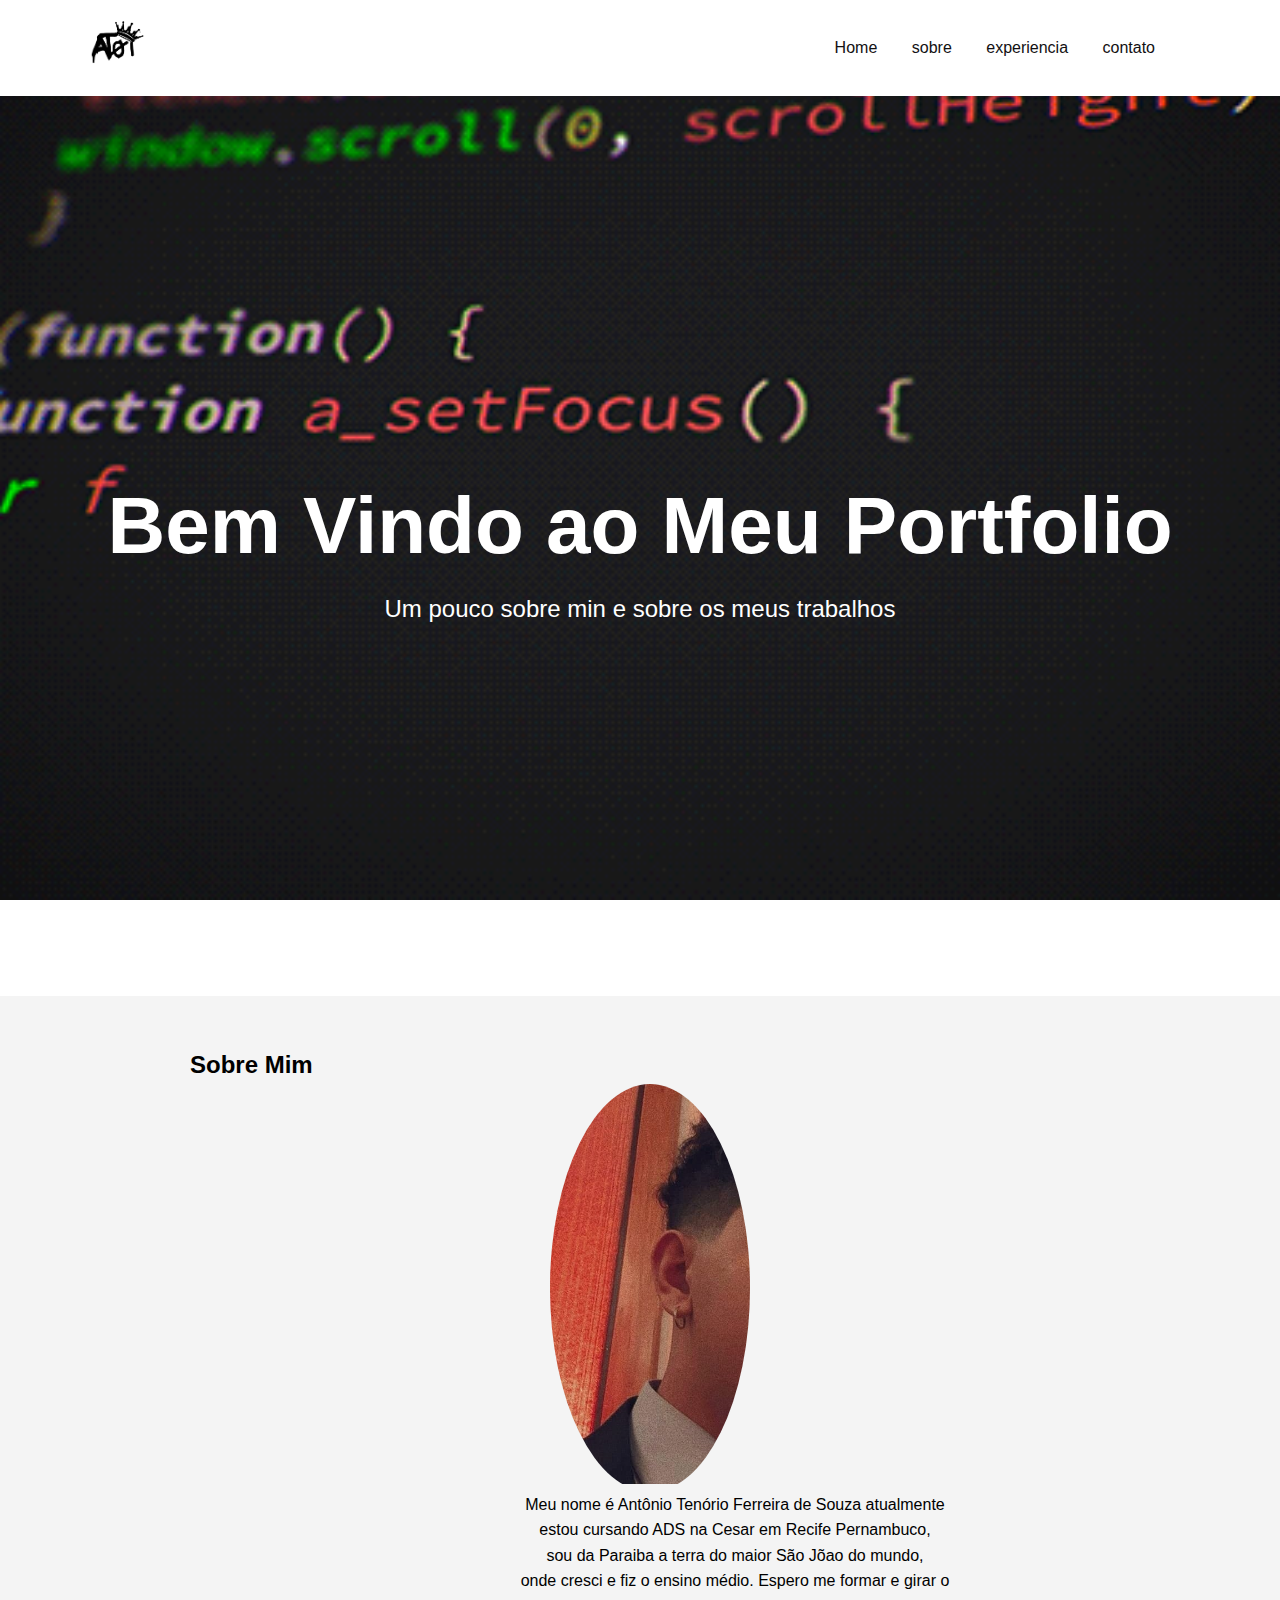
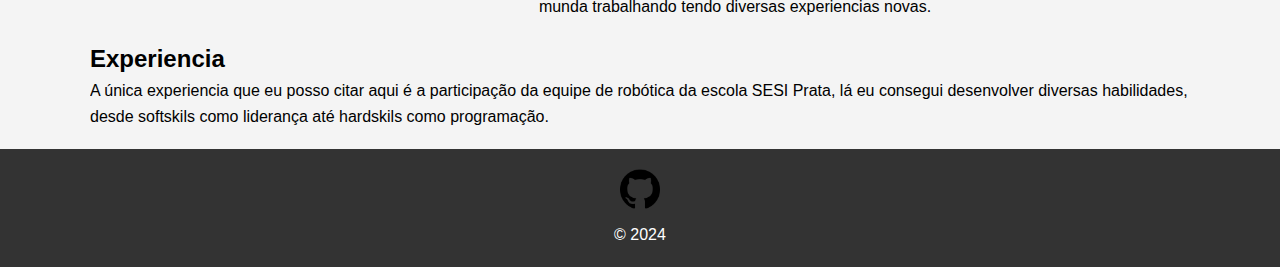
<file: index.html>
<!DOCTYPE html>
<html>
  <head>
    <meta charset="UTF-8" />
    <meta name="port" content="width=device-width, initial-scale=1.0" />
    <title>Antônio Tenório</title>
    <link rel="stylesheet" href="style.css">
  </head>
  <body>
    <header id = "Home">
      <div class="container">
        <img src="A.png" alt="imagem" height="55" width="55">
        <nav>
          <ul>
            <li><a href="#Home">Home</a></li>
            <li><a href="#sobre">sobre</a></li>
            <li><a href="#experiencia">experiencia</a></li>
            <li><a href="#contato">contato</a></li>
          </ul>
        </nav>
      </div>
    </header>
    <section id="titulo">
      <div class="container">
        <h1>Bem Vindo ao Meu Portfolio</h1>
        <p>Um pouco sobre min e sobre os meus trabalhos</p>
      </div>
    </section>
    <section id="sobre">
        <div class="container2">
          <h2>Sobre Mim</h2>
      </section>
    <section id="sobre">
      <div class="container3">
        <img src="minha ft.jpg" alt="imagem" height="400" width="400">
    </section>
    <section id="sobre">
      <div class="container2">
        <center>
        <p>
          Meu nome é Antônio Tenório Ferreira de Souza atualmente<br /> estou cursando ADS na Cesar em Recife Pernambuco,<br /> sou da Paraiba a
          terra do maior São Jõao do mundo,<br /> onde cresci e fiz o ensino médio. Espero me formar e girar o<br /> munda trabalhando tendo 
          diversas experiencias novas.</p>
        </center>
    </section>
    <section id="experiencia">
        <div class="container">
          <h2>Experiencia</h2>
          <p>
            A única experiencia que eu posso citar aqui é a participação da equipe de robótica da escola SESI Prata, lá eu consegui desenvolver diversas habilidades,
            desde softskils como liderança até hardskils como programação.</p>
  
      </section>
      <footer>
        <div class="container">
          <div class="links">
            <a href="https://github.com/ACKatheist" target="_blank" rel="noopener noreferrer"><i class="fab fa-facebook-f"></i><img src="25231.png" alt="link" height="40" width="40"></a>
          </div>
          <p>&copy; 2024</p>
        </div>
      </footer>
</file>
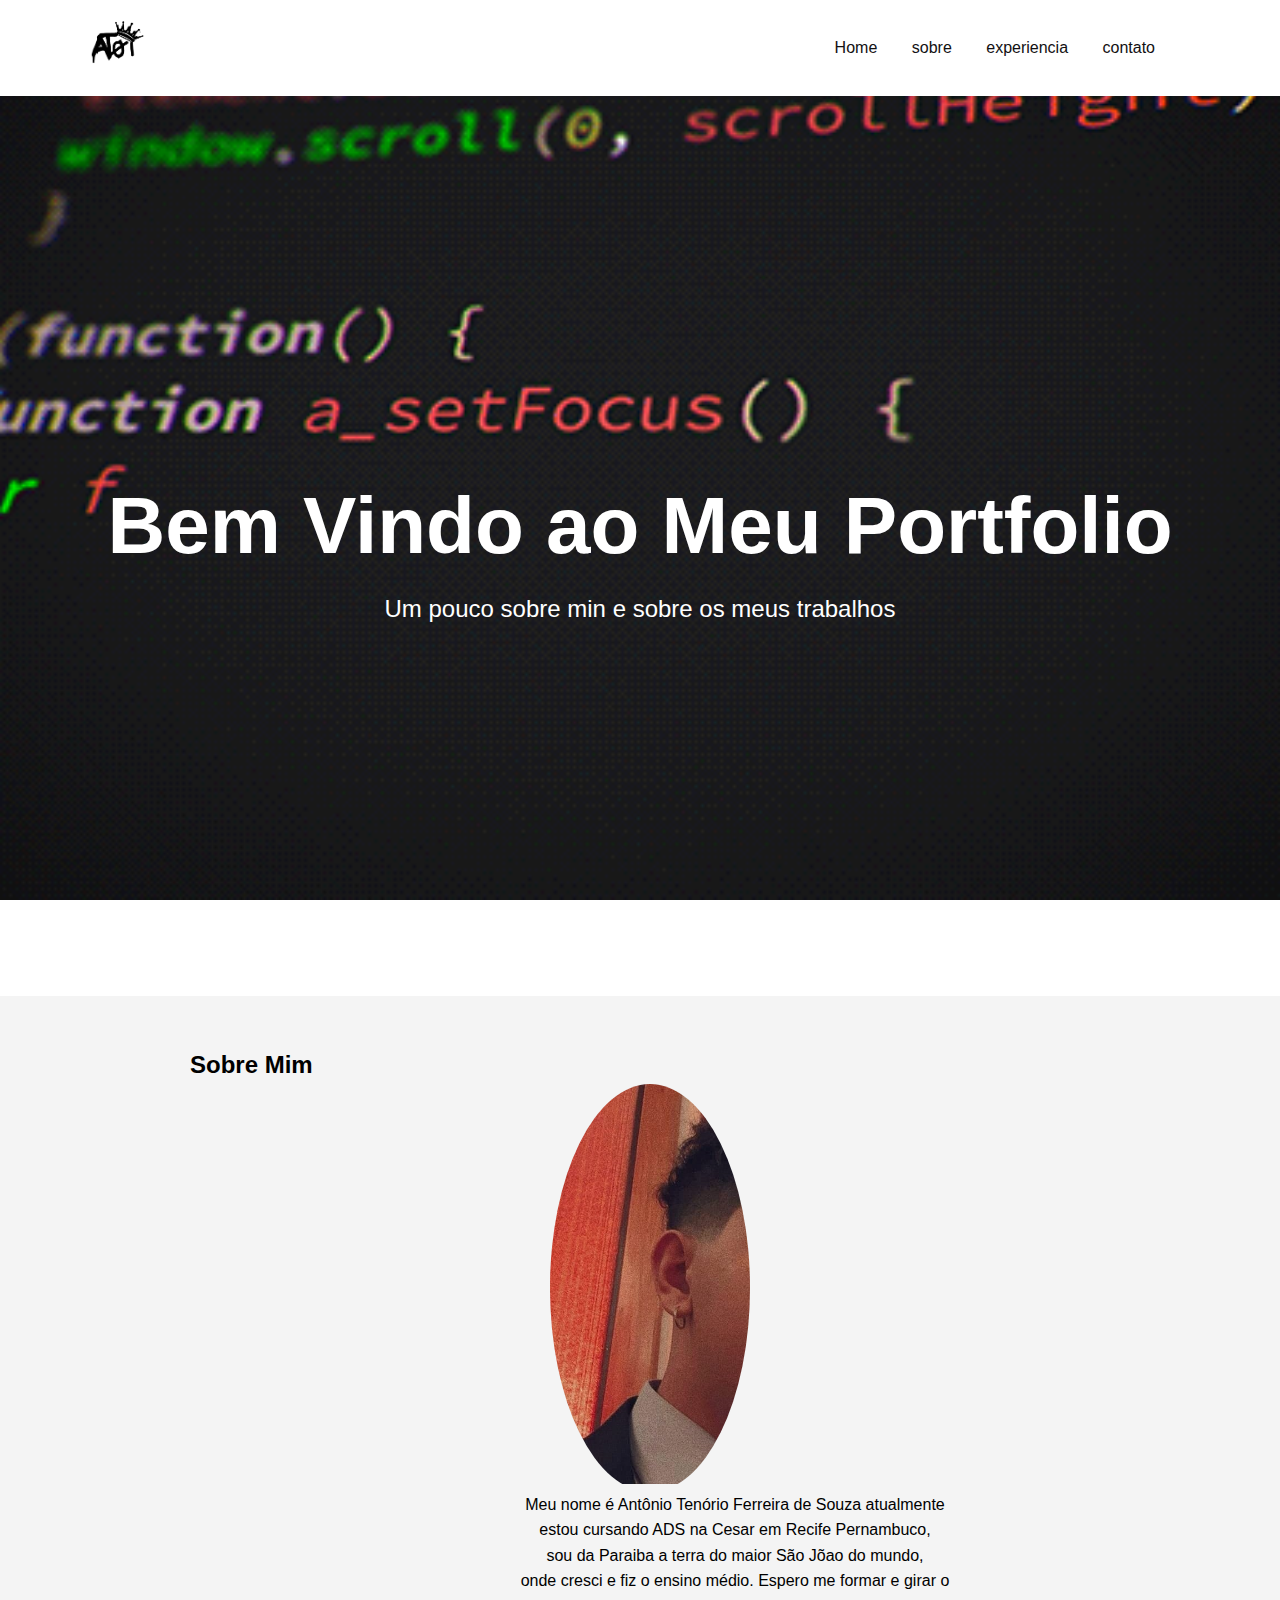
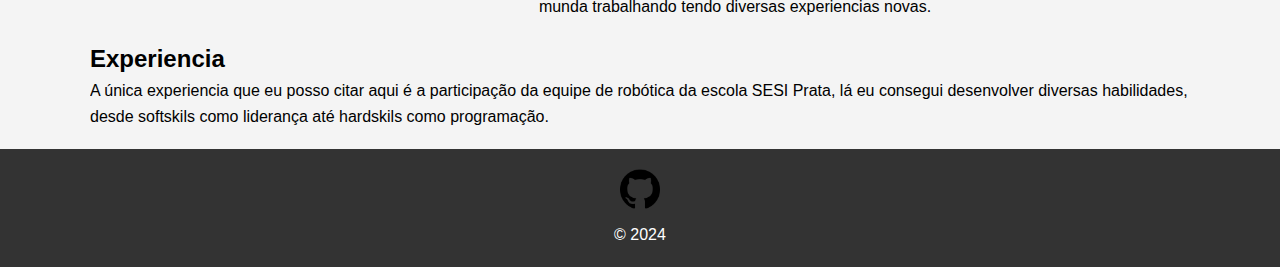
<file: site.html>
<!DOCTYPE html>
<html>
  <head>
    <meta charset="UTF-8" />
    <meta name="port" content="width=device-width, initial-scale=1.0" />
    <title>Antônio Tenório</title>
    <link rel="stylesheet" href="site.css">
  </head>
  <body>
    <header id = "Home">
      <div class="container">
        <img src="A.png" alt="imagem" height="55" width="55">
        <nav>
          <ul>
            <li><a href="#Home">Home</a></li>
            <li><a href="#sobre">sobre</a></li>
            <li><a href="#experiencia">experiencia</a></li>
            <li><a href="#contato">contato</a></li>
          </ul>
        </nav>
      </div>
    </header>
    <section id="titulo">
      <div class="container">
        <h1>Bem Vindo ao Meu Portfolio</h1>
        <p>Um pouco sobre min e sobre os meus trabalhos</p>
      </div>
    </section>
    <section id="sobre">
        <div class="container2">
          <h2>Sobre Mim</h2>
      </section>
    <section id="sobre">
      <div class="container3">
        <img src="minha ft.jpg" alt="imagem" height="400" width="400">
    </section>
    <section id="sobre">
      <div class="container2">
        <center>
        <p>
          Meu nome é Antônio Tenório Ferreira de Souza atualmente<br /> estou cursando ADS na Cesar em Recife Pernambuco,<br /> sou da Paraiba a
          terra do maior São Jõao do mundo,<br /> onde cresci e fiz o ensino médio. Espero me formar e girar o<br /> munda trabalhando tendo 
          diversas experiencias novas.</p>
        </center>
    </section>
    <section id="experiencia">
        <div class="container">
          <h2>Experiencia</h2>
          <p>
            A única experiencia que eu posso citar aqui é a participação da equipe de robótica da escola SESI Prata, lá eu consegui desenvolver diversas habilidades,
            desde softskils como liderança até hardskils como programação.</p>
  
      </section>
      <footer>
        <div class="container">
          <div class="links">
            <a href="https://github.com/ACKatheist" target="_blank" rel="noopener noreferrer"><i class="fab fa-facebook-f"></i><img src="25231.png" alt="link" height="40" width="40"></a>
          </div>
          <p>&copy; 2024</p>
        </div>
      </footer>
</file>
<file: style.css>
* {
  margin: 0;
  padding: 0;
  box-sizing: border-box;
}
body {
  font-family: Arial, sans-serif;
  line-height: 1.6;
}
.container {
  max-width: 1100px;
  margin: auto;
  overflow: hidden;
}
.container2 {
    max-width: 1100px;
    margin-left: 140px;
    margin-top: 0px;
    margin-bottom: 0px;
    overflow: hidden;
}
.container3 {
    border-radius: 50%;
    max-width: 1100px;
    margin-left: 500px;
    margin-right: 530px;
    margin-top: 0px;
    margin-bottom: 0px;
    overflow: hidden;
}
header {
  background-color: #fff;
  padding: 15px;
}
header h1 {
  float: left;
}
nav {
  float: right;
  padding: 20px;
}
nav li {
  display: inline;
  padding: 15px;

}
nav li a {
  text-decoration: none;
  color: #121012;
}
nav li a:hover {
  color: #666;
}
#titulo {
  min-height: 100vh;
  width: 100%;
  background-image: url("teste.gif");
  background-position: center;
  background-size: cover;
  background-attachment: fixed;
  display: flex;
  justify-content: center;
  align-items: center;
  flex-direction: column;
  color: #fff;
  text-align: center;
}
#titulo h1 {
  font-size: 5rem;
}
#titulo p {
  font-size: 1.5rem;
}
#sobre {
  background-color: #f4f4f4;
  padding-left: 50px;
}
#sobre h2 {
  margin-top: 50px;
}
#experiencia {
  background-color: #f4f4f4;
  padding: 20px;
}
#experiencia h2 {
  margin-top: 0px;
}
footer {
  background-color: #333;
  color: #fff;
  text-align: center;
  padding: 20px;
}
.links {
    display: flex;
    justify-content: center;
    margin-bottom: 5px;
}
@media (max-width: 768px) {
  #titulo h1 {
    font-size: 3rem;
  }
  #titulo p {
    font-size: 1.2rem;
  }
}
</file>
<file: site.css>
* {
  margin: 0;
  padding: 0;
  box-sizing: border-box;
}
body {
  font-family: Arial, sans-serif;
  line-height: 1.6;
}
.container {
  max-width: 1100px;
  margin: auto;
  overflow: hidden;
}
.container2 {
    max-width: 1100px;
    margin-left: 140px;
    margin-top: 0px;
    margin-bottom: 0px;
    overflow: hidden;
}
.container3 {
    border-radius: 50%;
    max-width: 1100px;
    margin-left: 500px;
    margin-right: 530px;
    margin-top: 0px;
    margin-bottom: 0px;
    overflow: hidden;
}
header {
  background-color: #fff;
  padding: 15px;
}
header h1 {
  float: left;
}
nav {
  float: right;
  padding: 20px;
}
nav li {
  display: inline;
  padding: 15px;

}
nav li a {
  text-decoration: none;
  color: #121012;
}
nav li a:hover {
  color: #666;
}
#titulo {
  min-height: 100vh;
  width: 100%;
  background-image: url("teste.gif");
  background-position: center;
  background-size: cover;
  background-attachment: fixed;
  display: flex;
  justify-content: center;
  align-items: center;
  flex-direction: column;
  color: #fff;
  text-align: center;
}
#titulo h1 {
  font-size: 5rem;
}
#titulo p {
  font-size: 1.5rem;
}
#sobre {
  background-color: #f4f4f4;
  padding-left: 50px;
}
#sobre h2 {
  margin-top: 50px;
}
#experiencia {
  background-color: #f4f4f4;
  padding: 20px;
}
#experiencia h2 {
  margin-top: 0px;
}
footer {
  background-color: #333;
  color: #fff;
  text-align: center;
  padding: 20px;
}
.links {
    display: flex;
    justify-content: center;
    margin-bottom: 5px;
}
@media (max-width: 768px) {
  #titulo h1 {
    font-size: 3rem;
  }
  #titulo p {
    font-size: 1.2rem;
  }
}
</file>
